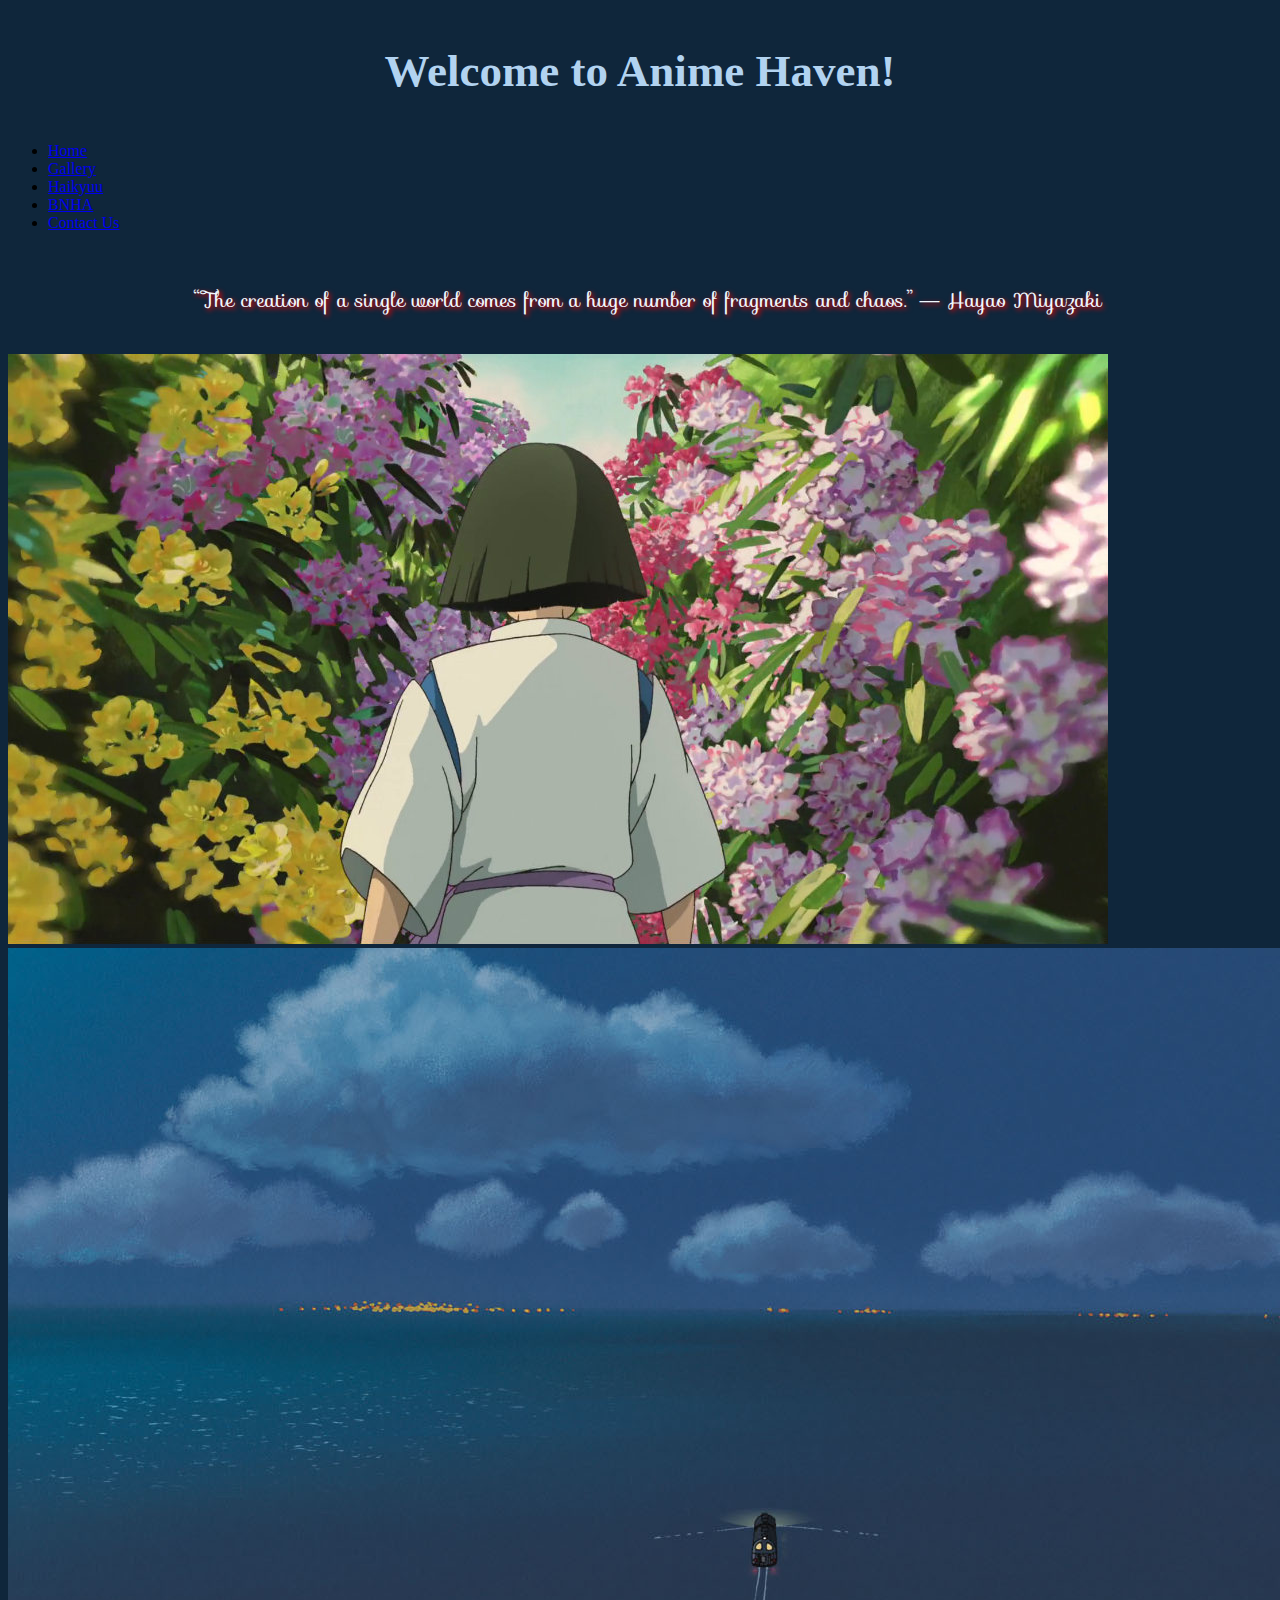
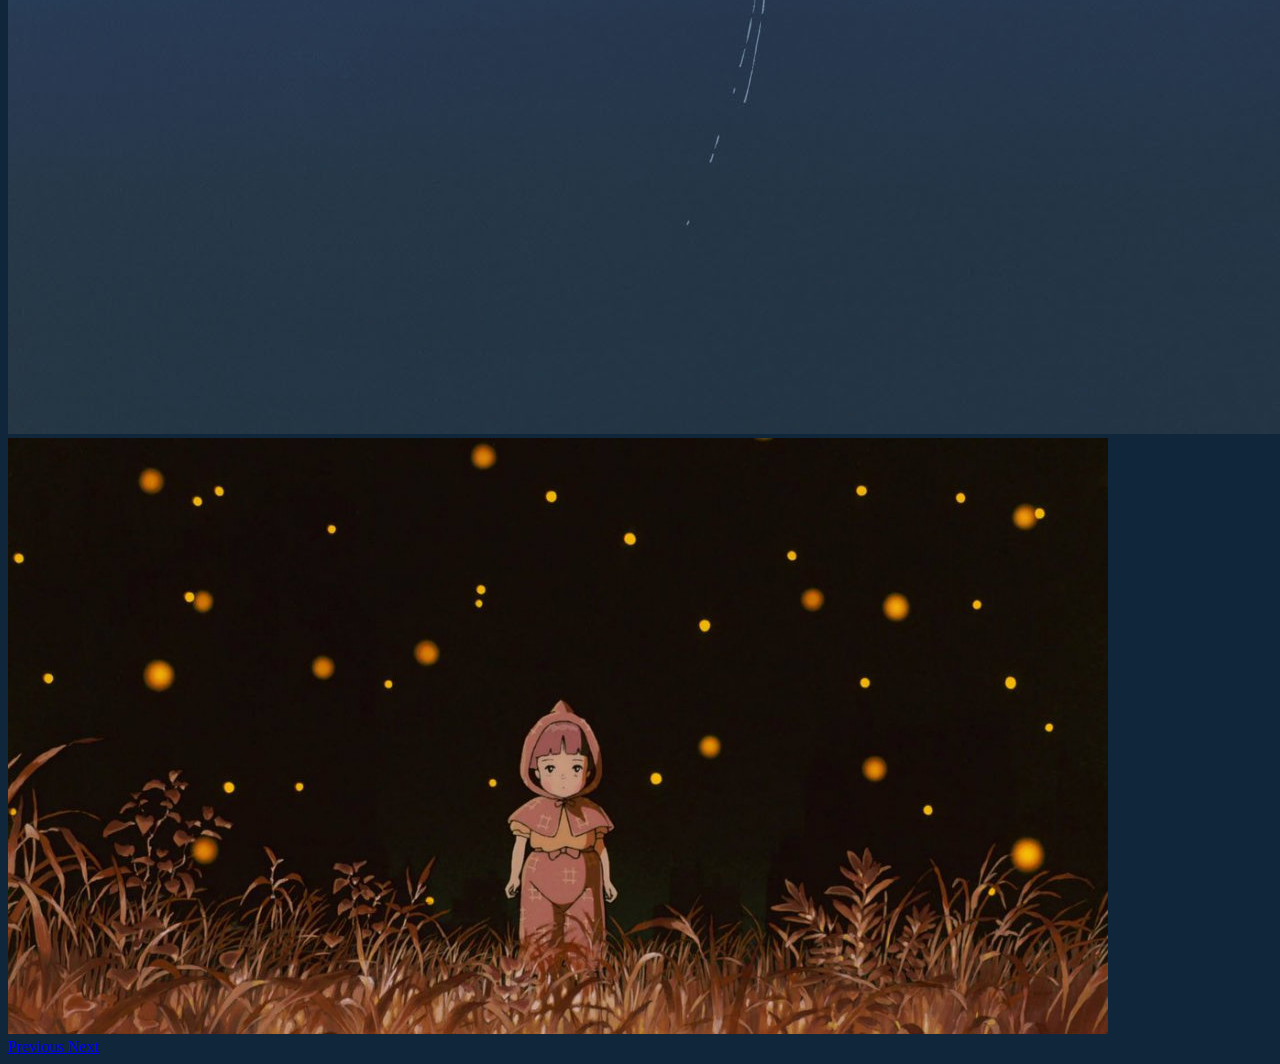
<file: index.html>
<!DOCTYPE html>
<html lang="en">

<head>
    <meta charset="UTF-8">
    <meta name="viewport" content="width=device-width, initial-scale=1.0">
    <title> Home </title>
    <link rel="stylesheet" href="css/style.css">
    <link rel="stylesheet" href="https://cdn.jsdelivr.net/npm/bootstrap@4.5.3/dist/css/bootstrap.min.css" integrity="sha384-TX8t27EcRE3e/ihU7zmQxVncDAy5uIKz4rEkgIXeMed4M0jlfIDPvg6uqKI2xXr2" crossorigin="anonymous">
</head>
<link rel="stylesheet" href="https://fonts.googleapis.com/css?family=Sofia">
<script src="https://code.jquery.com/jquery-3.5.1.slim.min.js" integrity="sha384-DfXdz2htPH0lsSSs5nCTpuj/zy4C+OGpamoFVy38MVBnE+IbbVYUew+OrCXaRkfj" crossorigin="anonymous"></script>
<script src="https://cdn.jsdelivr.net/npm/bootstrap@4.5.3/dist/js/bootstrap.bundle.min.js" integrity="sha384-ho+j7jyWK8fNQe+A12Hb8AhRq26LrZ/JpcUGGOn+Y7RsweNrtN/tE3MoK7ZeZDyx" crossorigin="anonymous"></script>

<body class="bgcolor">

    <center><p class=tstyle> Welcome to Anime Haven! </p></center>

    <nav class="navbar navbar-expand-sm bg-light navbar-light">
        <ul class="navbar-nav">
          <li class="nav-item active">
            <a class="nav-link" href="index.html">Home</a>
          </li>
          <li class="nav-item">
            <a class="nav-link" href="gallery.html">Gallery</a>
          </li>
          <li class="nav-item">
            <a class="nav-link" href="haikyuu.html">Haikyuu</a>
          </li>
          <li class="nav-item">
            <a class="nav-link" href="bnha.html">BNHA</a>
          </li>
          <li class="nav-item">
            <a class="nav-link" href="contact.html">Contact Us</a>
          </li>
        </ul>
      </nav>

    <div class="container">

        <div class="row">

            <div class="col col-12">


                <p class="pstyle">
                  <br>&nbsp;
                  “The creation of a single world comes from a huge number of fragments and chaos.”
                  ― Hayao Miyazaki
                </p>

            </div>

            <div class="col col-12">
              &nbsp;<br>
              <div id="carouselExampleControls" class="carousel slide" data-ride="carousel">
                <div class="carousel-inner">
                  <div class="carousel-item active">
                    <img src="images/beauty.jpg" class="d-block w-100" alt="...">
                  </div>
                  <div class="carousel-item">
                    <img src="images/beauty2.jpg" class="d-block w-100" alt="...">
                  </div>
                  <div class="carousel-item">
                    <img src="images/beauty3.jpg" class="d-block w-100" alt="...">
                  </div>
                </div>
                <a class="carousel-control-prev" href="#carouselExampleControls" role="button" data-slide="prev">
                  <span class="carousel-control-prev-icon" aria-hidden="true"></span>
                  <span class="sr-only">Previous</span>
                </a>
                <a class="carousel-control-next" href="#carouselExampleControls" role="button" data-slide="next">
                  <span class="carousel-control-next-icon" aria-hidden="true"></span>
                  <span class="sr-only">Next</span>
                </a>
              </div>


            </div>

        </div>

    </div>
</body>
</html>
</file>
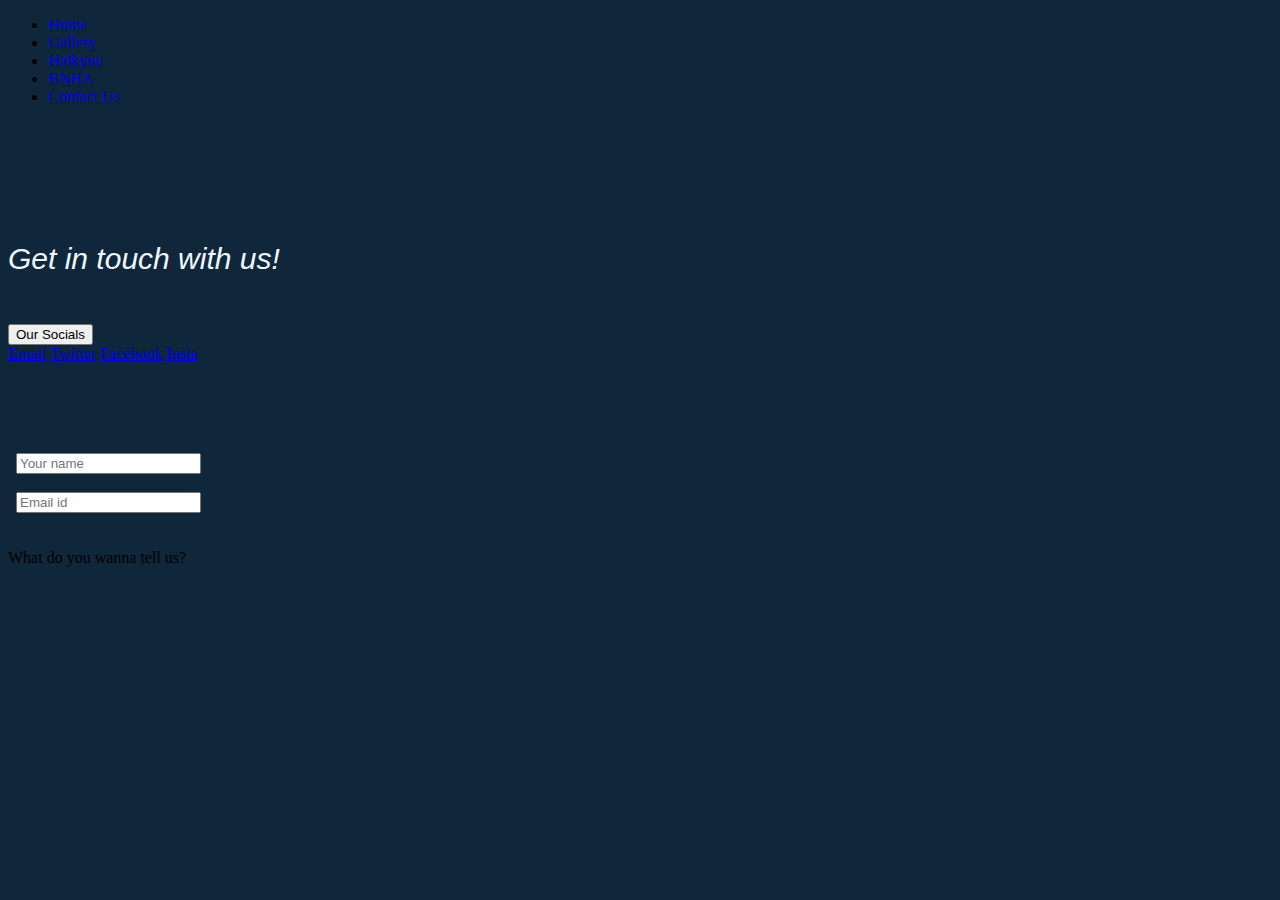
<file: contact.html>
<!DOCTYPE html>
<html lang="en">

<head>
    <meta charset="UTF-8">
    <meta name="viewport" content="width=device-width, initial-scale=1.0">
    <title>Contact Us</title>
    <link rel="stylesheet" href="css/style.css">
    <link rel="stylesheet" href="https://cdn.jsdelivr.net/npm/bootstrap@4.5.3/dist/css/bootstrap.min.css" integrity="sha384-TX8t27EcRE3e/ihU7zmQxVncDAy5uIKz4rEkgIXeMed4M0jlfIDPvg6uqKI2xXr2" crossorigin="anonymous">
    <script src="https://code.jquery.com/jquery-3.5.1.slim.min.js" integrity="sha384-DfXdz2htPH0lsSSs5nCTpuj/zy4C+OGpamoFVy38MVBnE+IbbVYUew+OrCXaRkfj" crossorigin="anonymous"></script>
    <script src="https://cdn.jsdelivr.net/npm/popper.js@1.16.1/dist/umd/popper.min.js" integrity="sha384-9/reFTGAW83EW2RDu2S0VKaIzap3H66lZH81PoYlFhbGU+6BZp6G7niu735Sk7lN" crossorigin="anonymous"></script>
    <script src="https://cdn.jsdelivr.net/npm/bootstrap@4.5.3/dist/js/bootstrap.min.js" integrity="sha384-w1Q4orYjBQndcko6MimVbzY0tgp4pWB4lZ7lr30WKz0vr/aWKhXdBNmNb5D92v7s" crossorigin="anonymous"></script>
</head>

<body class="bgcolor">

    <nav class="navbar navbar-expand-sm bg-light navbar-light">

        <ul class="navbar-nav">
         
          <li class="nav-item active">
               <a class="nav-link" href="index.html">Home</a>
          </li>

           <li class="nav-item">
              <a class="nav-link" href="gallery.html">Gallery</a>
            </li>

           <li class="nav-item">
              <a class="nav-link" href="haikyuu.html">Haikyuu</a>
            </li>

          <li class="nav-item">
              <a class="nav-link" href="bnha.html">BNHA</a>
          </li>

           <li class="nav-item">
             <a class="nav-link" href="contact.html">Contact Us</a>
           </li>

       </ul>

    </nav>

    <div class="container">

    <div class="row">

      <div class="col col-2"></div>

      <div class="col col-4 col-sm-3"> 
          <br>&nbsp;
          <br>&nbsp;
          <br>&nbsp;
          <br>&nbsp;
          <p class="contactstyle">Get in touch with us!</p><br>
        
        <div class="dropdown">
          <button class="btn btn-light dropdown-toggle" type="button" id="dropdownMenuLink" data-toggle="dropdown" aria-haspopup="true" aria-expanded="false">
            Our Socials
          </button>
          <div class="dropdown-menu" aria-labelledby="dropdownLink">
            <a class="dropdown-item" href="#">Email</a>
            <a class="dropdown-item" href="#">Twitter</a>
            <a class="dropdown-item" href="#">Facebook</a>
            <a class="dropdown-item" href="#">Insta</a>
          </div>
        </div>
      </div>

        <div class="col col-4 col-sm-3">
          <table class="table">
            <br>&nbsp;
            <br>&nbsp;
            <br>&nbsp;
            <br>&nbsp;
            <br>&nbsp;

            <tr>
              <input type="text" placeholder="Your name" class="form-control">
            </tr>
            <br>&nbsp;
            <br>&nbsp;

            <tr>
              <input type="text" placeholder="Email id" class="form-control">
            </tr>
            <br>&nbsp;
            <br>&nbsp;

            <tr>
              <div class="card">
                <div class="card-header">
                  What do you wanna tell us?
                </div>
                <div class="card-body">
                  <blockquote class="blockquote mb-0">
                    <p></p>
                    <footer class="blockquote-footer"></footer>
                  </blockquote>
                </div>
              </div>
            </tr>
            <br>&nbsp;
            <br>&nbsp;

          </table>
        </div>
      </div>
    </div>
       <div class="col-2"></div>
      </div>
    </div>
</body>
</html>
</file>
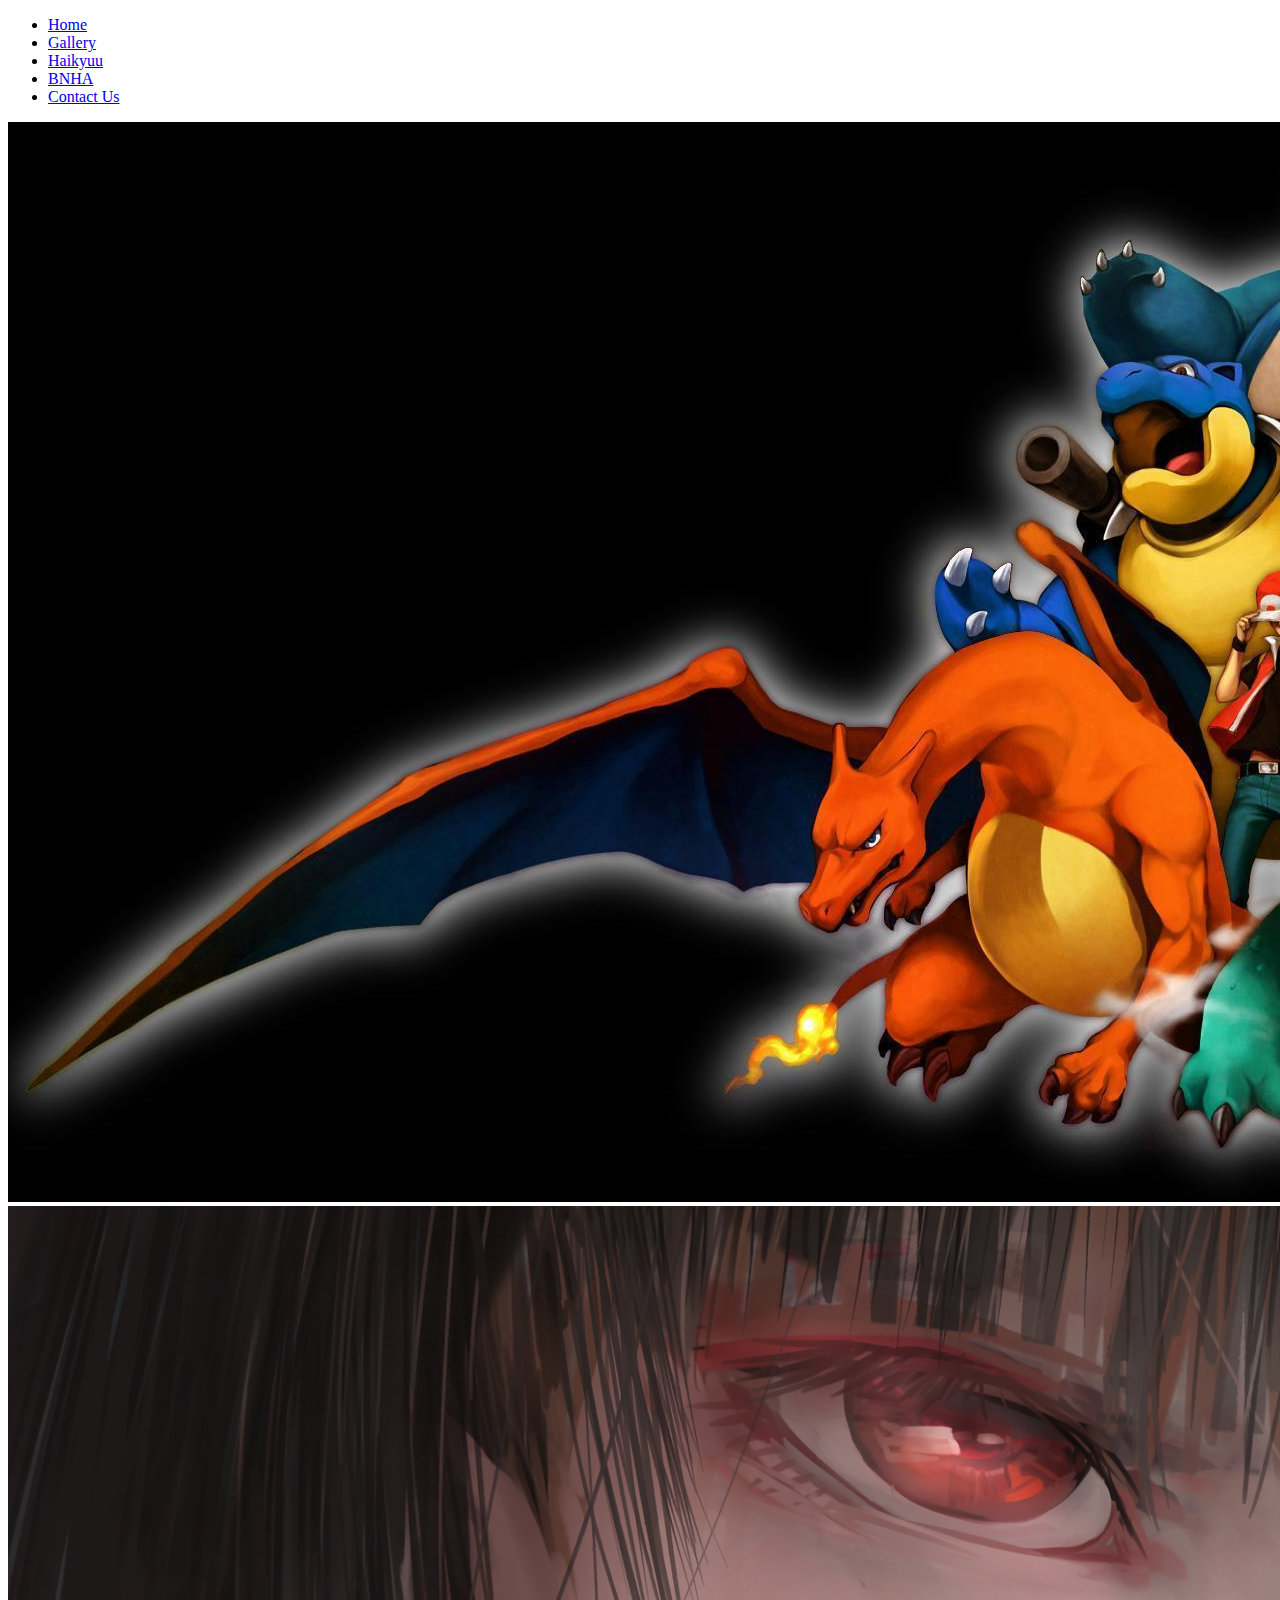
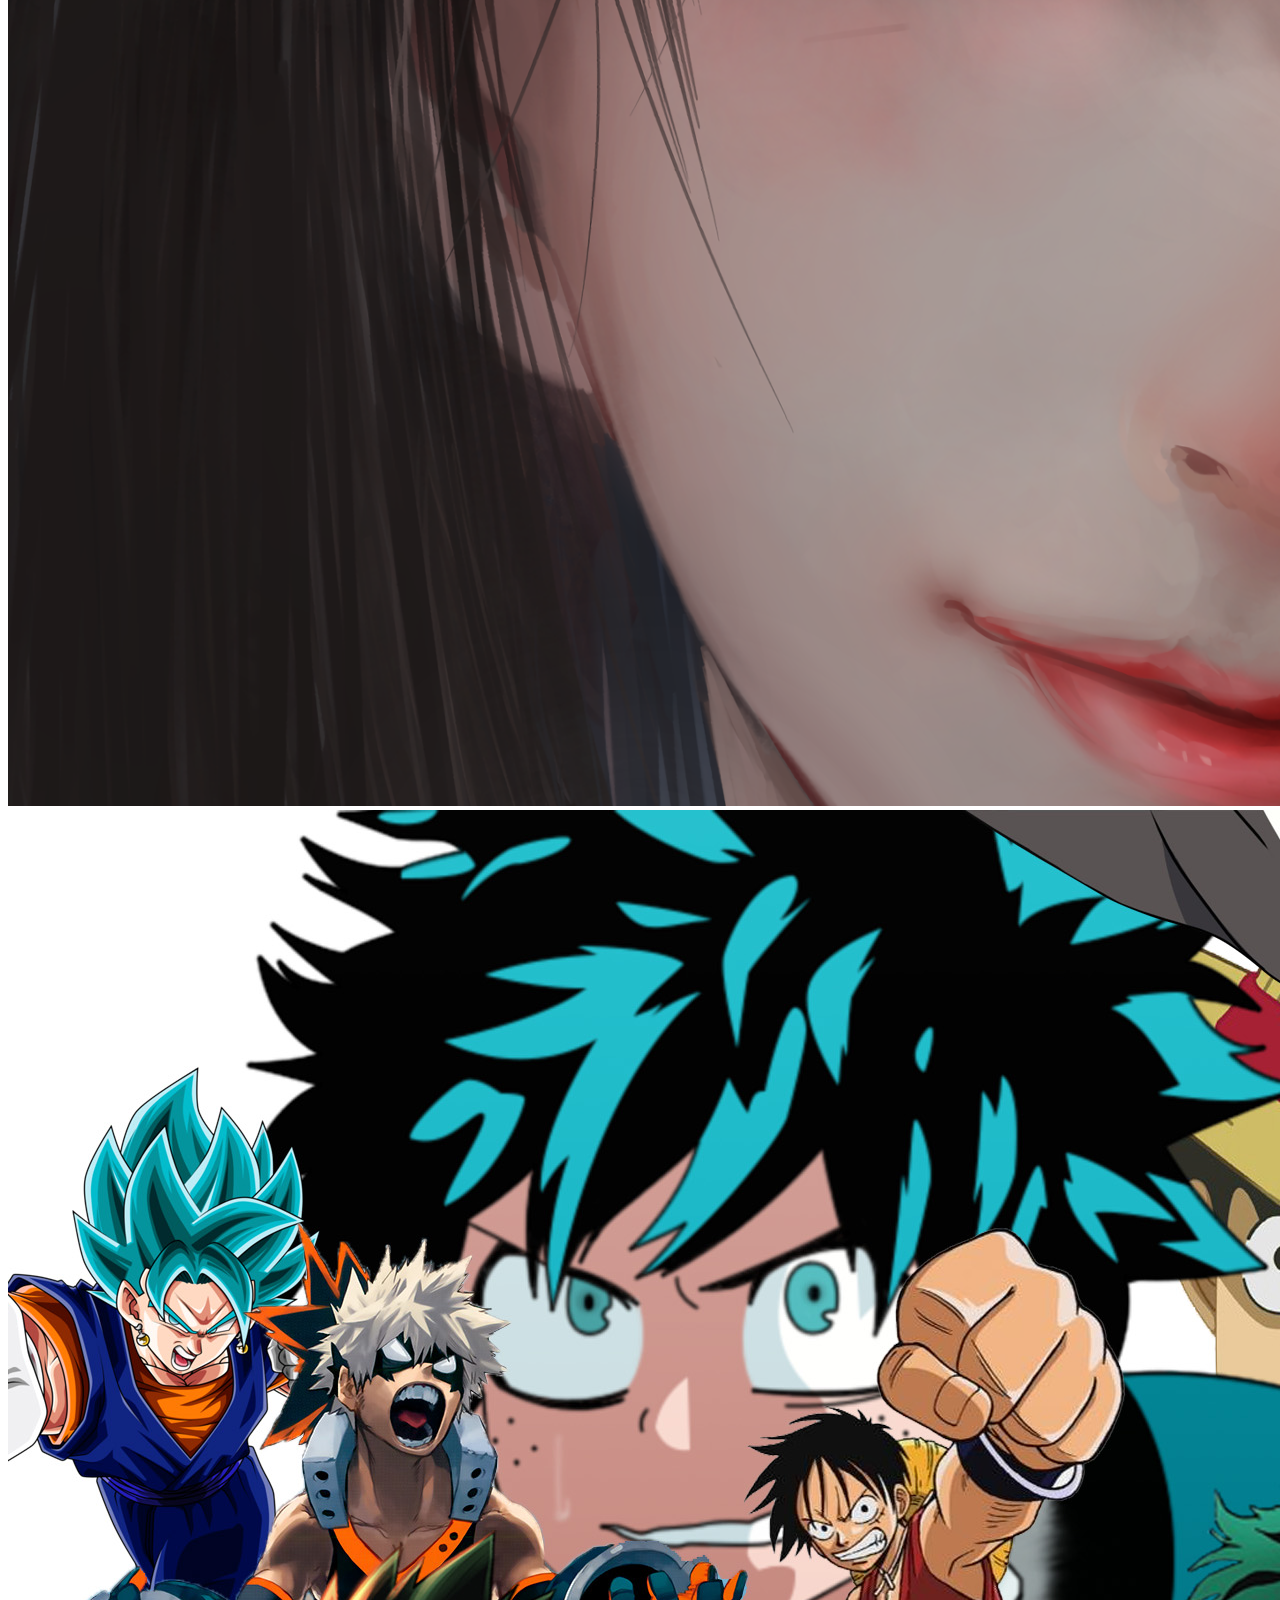
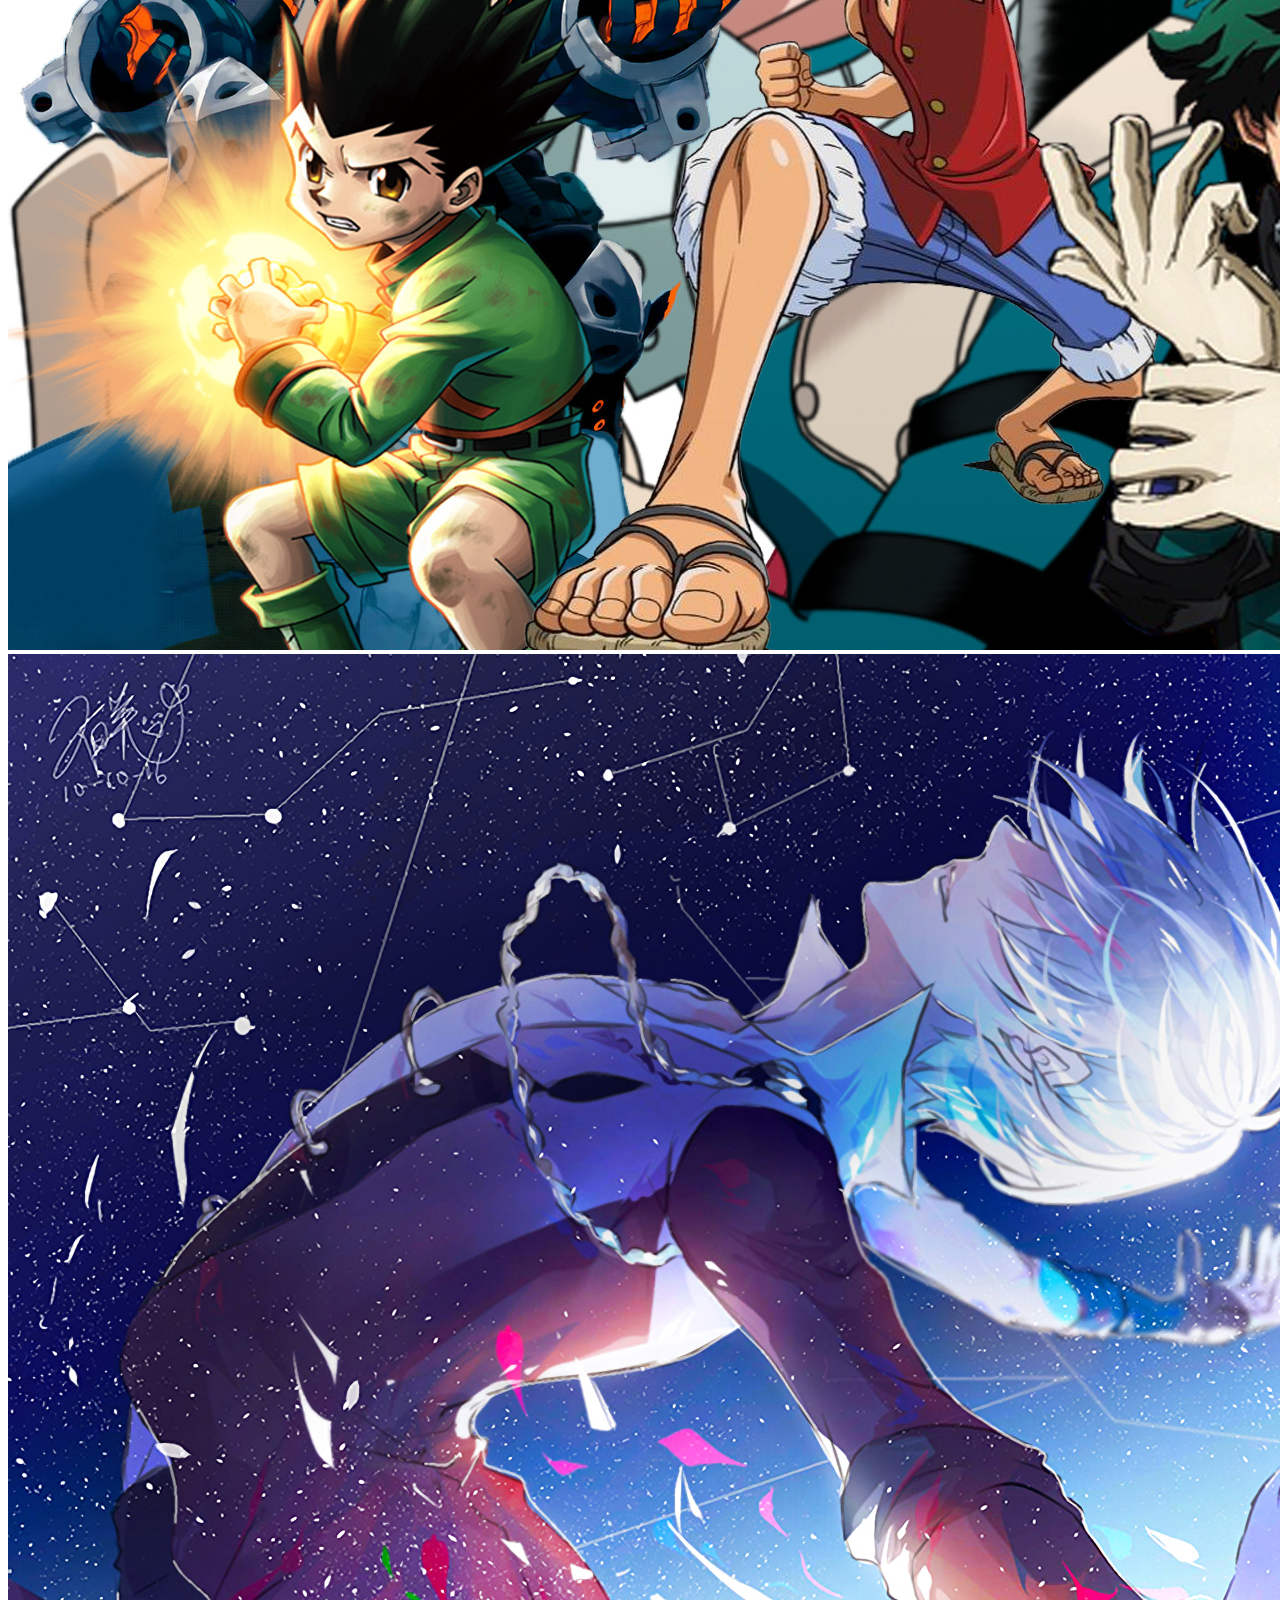
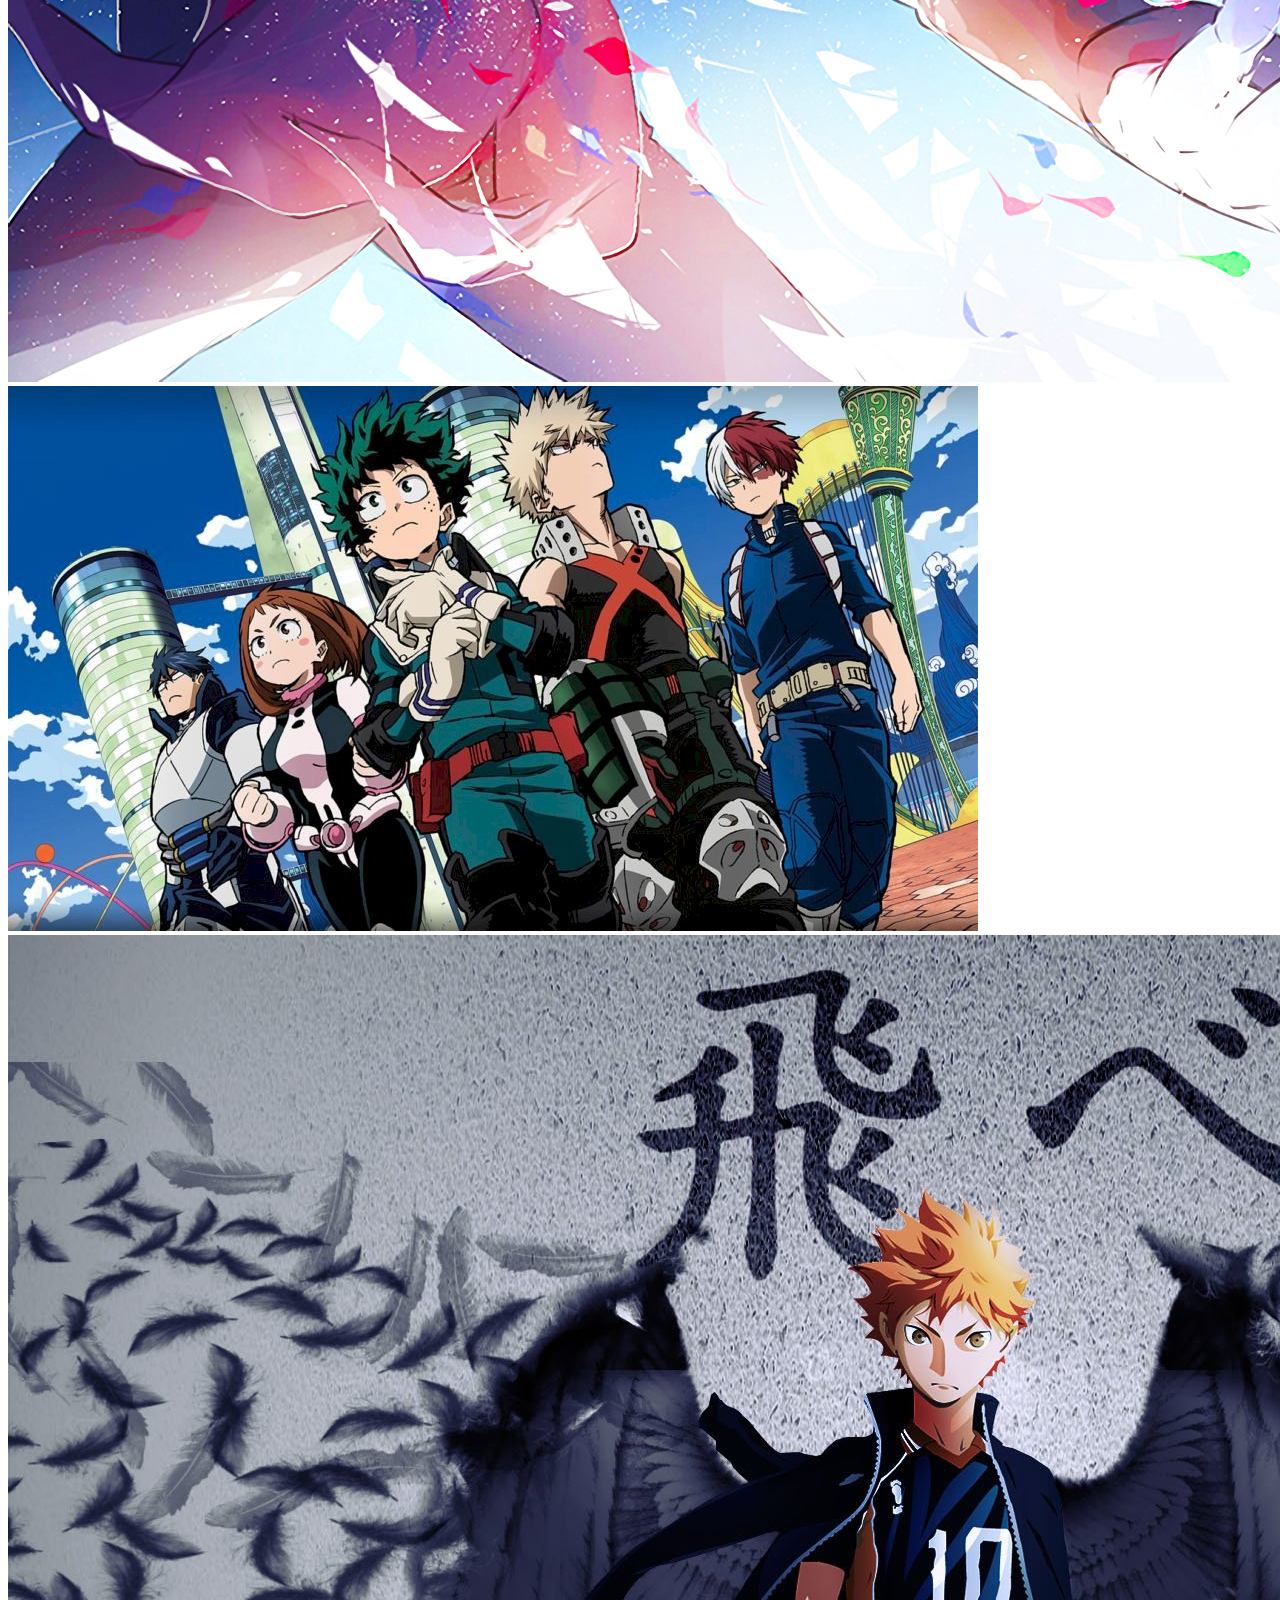
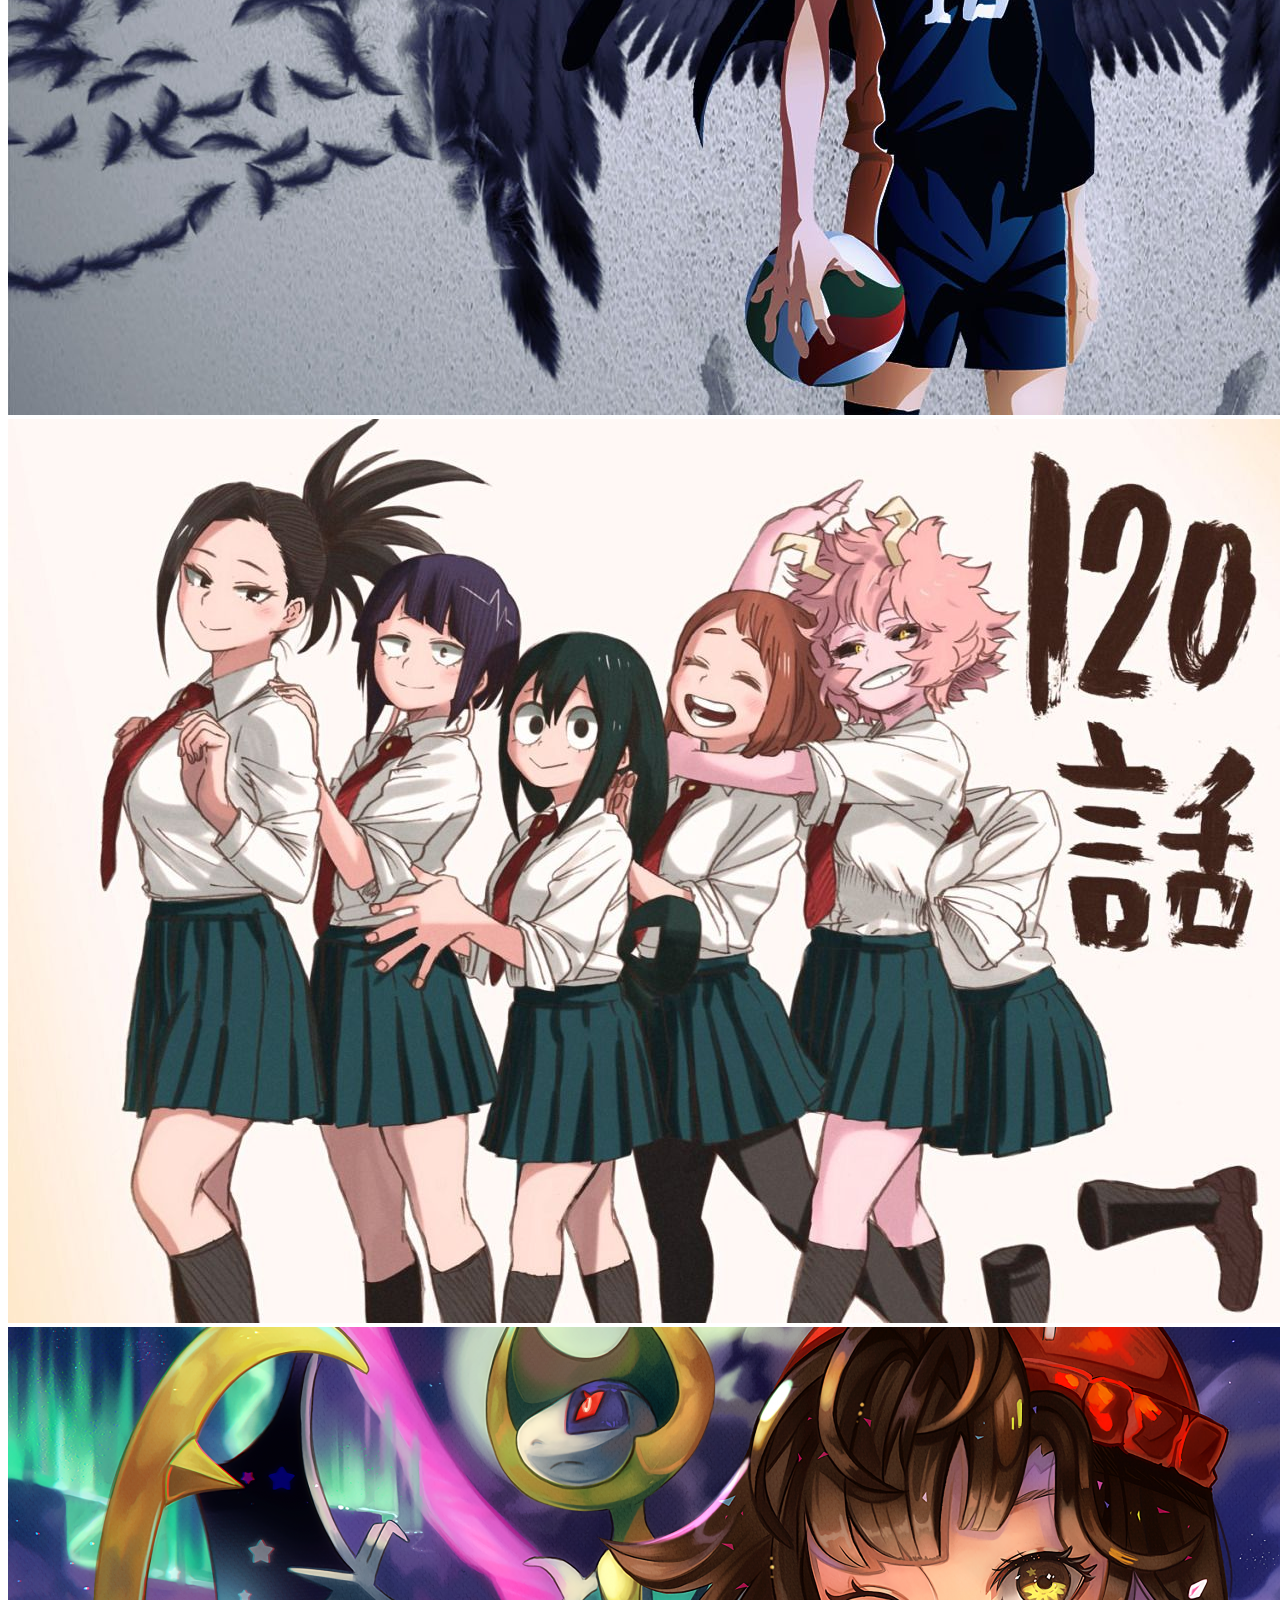
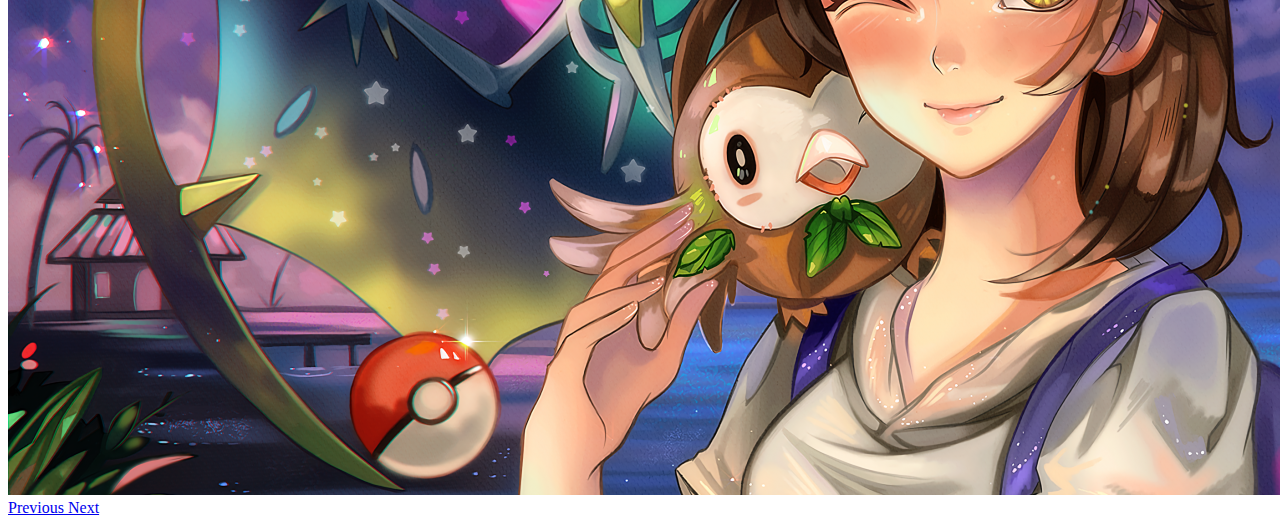
<file: gallery.html>
<!DOCTYPE html>
<html lang="en">
<head>
    <meta charset="UTF-8">
    <meta name="viewport" content="width=device-width, initial-scale=1.0">
    <title>Gallery</title>
    <link rel="stylesheet" href="css/style.css">
    <link rel="stylesheet" href="https://cdn.jsdelivr.net/npm/bootstrap@4.5.3/dist/css/bootstrap.min.css" integrity="sha384-TX8t27EcRE3e/ihU7zmQxVncDAy5uIKz4rEkgIXeMed4M0jlfIDPvg6uqKI2xXr2" crossorigin="anonymous">
</head>

    <script src="https://code.jquery.com/jquery-3.5.1.slim.min.js" integrity="sha384-DfXdz2htPH0lsSSs5nCTpuj/zy4C+OGpamoFVy38MVBnE+IbbVYUew+OrCXaRkfj" crossorigin="anonymous"></script>
    <script src="https://cdn.jsdelivr.net/npm/bootstrap@4.5.3/dist/js/bootstrap.bundle.min.js" integrity="sha384-ho+j7jyWK8fNQe+A12Hb8AhRq26LrZ/JpcUGGOn+Y7RsweNrtN/tE3MoK7ZeZDyx" crossorigin="anonymous"></script>

<body>
  
    <nav class="navbar navbar-expand-sm bg-light navbar-light">
        <ul class="navbar-nav">
          <li class="nav-item active">
            <a class="nav-link" href="index.html">Home</a>
          </li>
          <li class="nav-item">
            <a class="nav-link" href="gallery.html">Gallery</a>
          </li>
          <li class="nav-item">
            <a class="nav-link" href="haikyuu.html">Haikyuu</a>
          </li>
          <li class="nav-item">
            <a class="nav-link" href="bnha.html">BNHA</a>
          </li>
          <li class="nav-item">
            <a class="nav-link" href="contact.html">Contact Us</a>
          </li>
        </ul>
      </nav>   

      <div id="carouselExampleControls" class="carousel slide" data-ride="carousel">
  <div class="carousel-inner">
    <div class="carousel-item active">
      <img src="images/20997.jpg" class="d-block w-100" alt="...">
    </div>
    <div class="carousel-item">
      <img src="images/kkr.png" class="d-block w-100" alt="...">
    </div>
    <div class="carousel-item">
      <img src="images/db6f9om-529322e3-de25-40d4-93c9-390f4361e4a3.jpg" class="d-block w-100" alt="...">
    </div>
    <div class="carousel-item">
      <img src="images/viktor.png" class="d-block w-100" alt="...">
    </div>
    <div class="carousel-item">
        <img src="images/original.jpg" class="d-block w-100" alt="...">
    </div>
    <div class="carousel-item">
        <img src="images/haikyuu2.jpg" class="d-block w-100" alt="...">
    </div>
    <div class="carousel-item">
      <img src="images/bnhagirls.jpg" class="d-block w-100" alt="...">
  </div>
   <div class="carousel-item">
    <img src="images/rowlet-wink-anime.png" class="d-block w-100" alt="...">
  </div>

  </div>
  <a class="carousel-control-prev" href="#carouselExampleControls" role="button" data-slide="prev">
    <span class="carousel-control-prev-icon" aria-hidden="true"></span>
    <span class="sr-only">Previous</span>
  </a>
  <a class="carousel-control-next" href="#carouselExampleControls" role="button" data-slide="next">
    <span class="carousel-control-next-icon" aria-hidden="true"></span>
    <span class="sr-only">Next</span>
  </a>
</div>

</body>
</html>
</file>
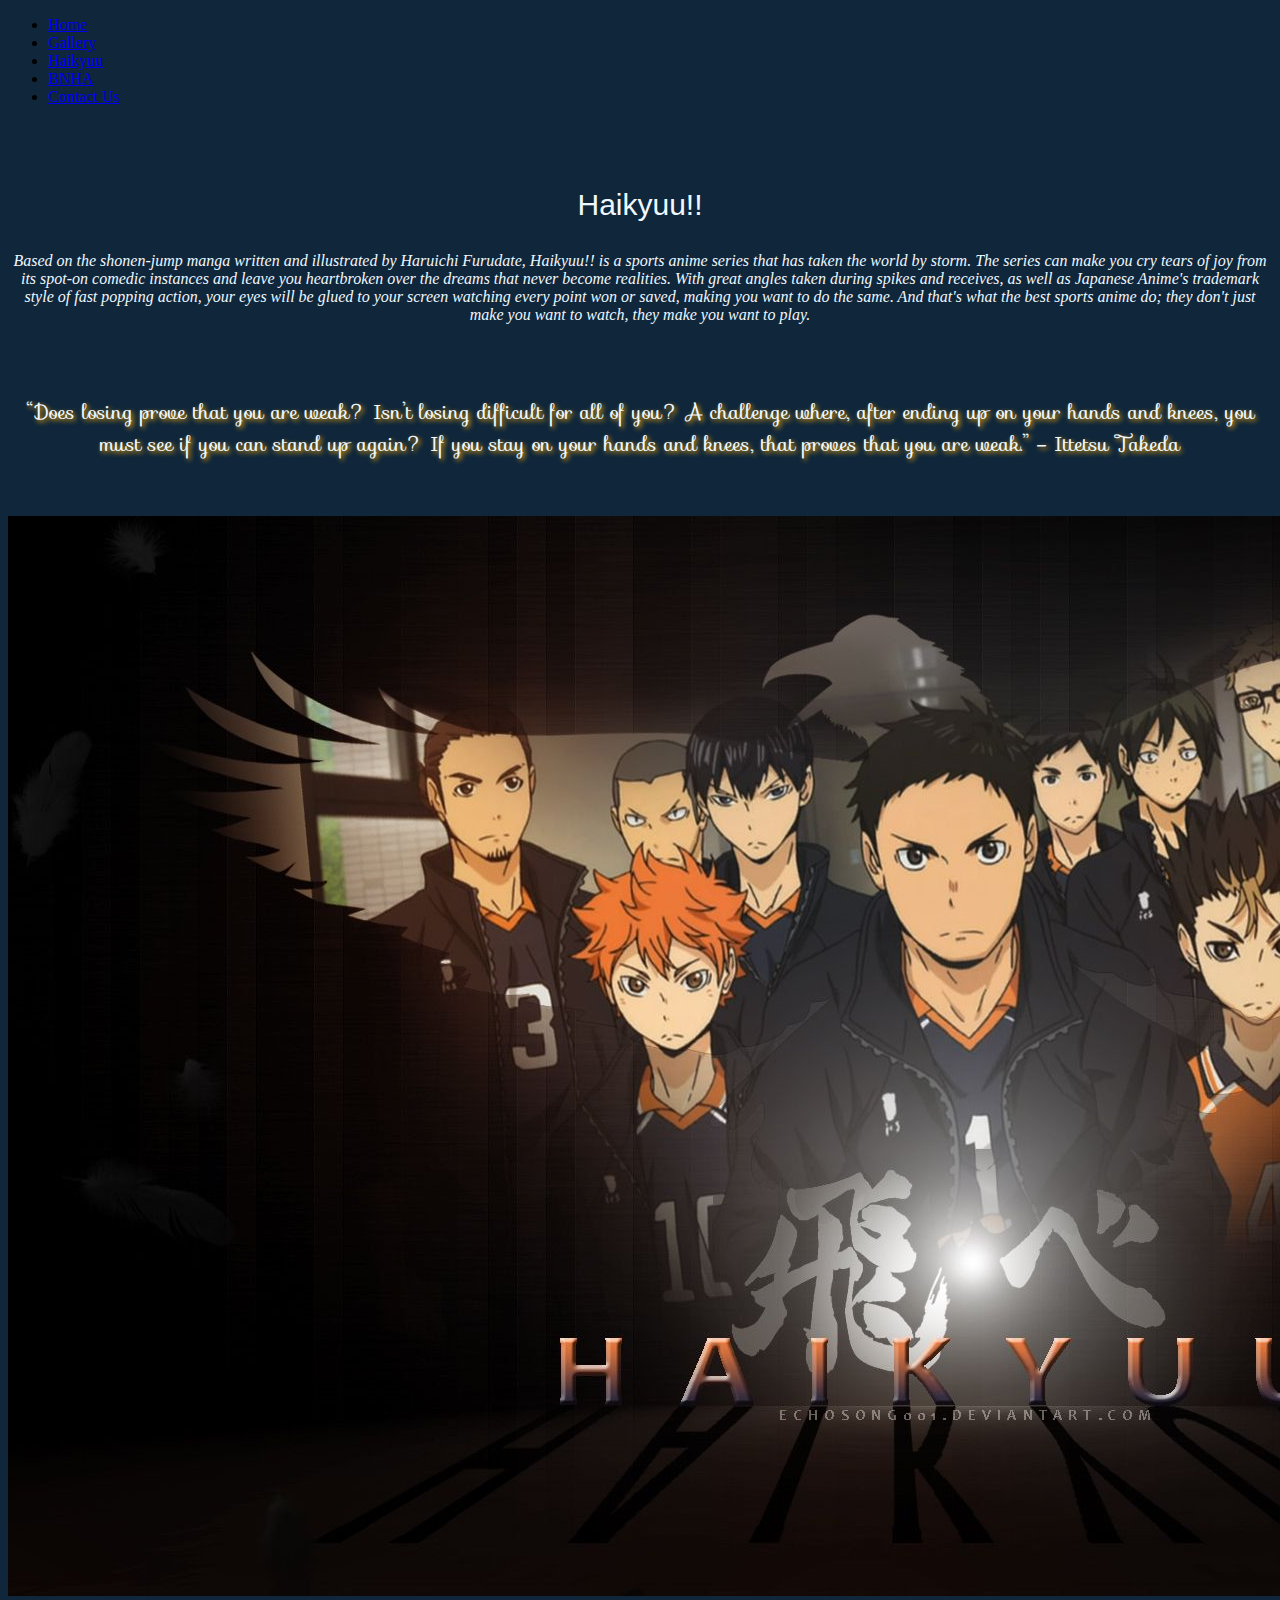
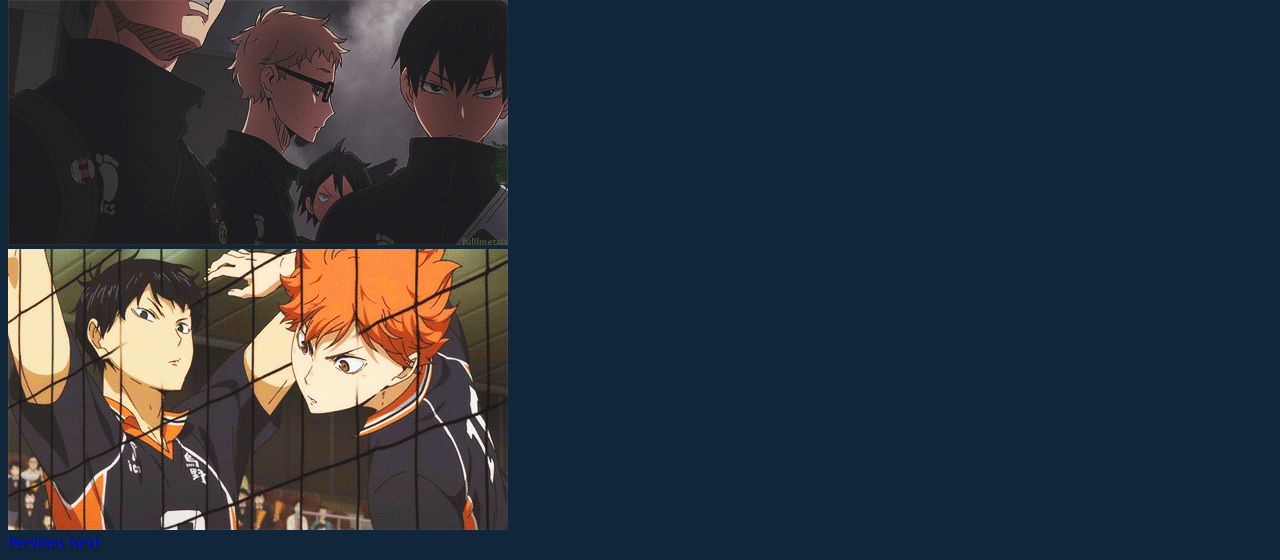
<file: haikyuu.html>
<!DOCTYPE html>
<html lang="en">

<head>
    <meta charset="UTF-8">
    <meta name="viewport" content="width=device-width, initial-scale=1.0">
    <title>Haikyuu</title>
    <link rel="stylesheet" href="css/style.css">
    <link rel="stylesheet" href="https://cdn.jsdelivr.net/npm/bootstrap@4.5.3/dist/css/bootstrap.min.css" integrity="sha384-TX8t27EcRE3e/ihU7zmQxVncDAy5uIKz4rEkgIXeMed4M0jlfIDPvg6uqKI2xXr2" crossorigin="anonymous">
</head>

<link rel="stylesheet" href="https://fonts.googleapis.com/css?family=Sofia">
<script src="https://code.jquery.com/jquery-3.5.1.slim.min.js" integrity="sha384-DfXdz2htPH0lsSSs5nCTpuj/zy4C+OGpamoFVy38MVBnE+IbbVYUew+OrCXaRkfj" crossorigin="anonymous"></script>
<script src="https://cdn.jsdelivr.net/npm/bootstrap@4.5.3/dist/js/bootstrap.bundle.min.js" integrity="sha384-ho+j7jyWK8fNQe+A12Hb8AhRq26LrZ/JpcUGGOn+Y7RsweNrtN/tE3MoK7ZeZDyx" crossorigin="anonymous"></script>

<body class="bgcolor">
  <nav class="navbar navbar-expand-sm bg-light navbar-light">
    <ul class="navbar-nav">
      <li class="nav-item active">
        <a class="nav-link" href="index.html">Home</a>
      </li>
      <li class="nav-item">
        <a class="nav-link" href="gallery.html">Gallery</a>
      </li>
      <li class="nav-item">
        <a class="nav-link" href="haikyuu.html">Haikyuu</a>
      </li>
      <li class="nav-item">
        <a class="nav-link" href="bnha.html">BNHA</a>
      </li>
      <li class="nav-item">
        <a class="nav-link" href="contact.html">Contact Us</a>
      </li>
     </ul>
  </nav> 

  <div class="container">
    
    <div class="row">

      <div class="col">

        <br>&nbsp;
        <p class="titlestyle">Haikyuu!!</p>
        <p class="pstyle2">
          Based on the shonen-jump manga written and illustrated by Haruichi Furudate, Haikyuu!! is a sports anime series that has taken the world by storm.
          The series can make you cry tears of joy from its spot-on comedic instances and leave you heartbroken over the dreams that never become realities.
          With great angles taken during spikes and receives, as well as Japanese Anime's trademark style of fast popping action, your eyes will be glued to your screen watching every point won or saved, making you want to do the same.
           And that's what the best sports anime do; they don't just make you want to watch, they make you want to play.
        </p>
      </div>

    </div>
    <br>&nbsp;
    <p class="quotestyle">“Does losing prove that you are weak? Isn’t losing difficult for all of you? A challenge where, after ending up on your hands and knees, you must see if you can stand up again? If you stay on your hands and knees, that proves that you are weak.” – Ittetsu Takeda</p>
    <br>&nbsp;
    <div id="carouselExampleControls" class="carousel slide" data-ride="carousel">
      <div class="carousel-inner">
        <div class="carousel-item active">
          <img src="images/anime3.jpg" class="d-block w-100" alt="...">
        </div>
        <div class="carousel-item">
          <img src="images/21521091.gif" class="d-block w-100" alt="...">
        </div>
        <div class="carousel-item">
          <img src="images/kh.gif" class="d-block w-100" alt="...">
        </div>
      </div>
      <a class="carousel-control-prev" href="#carouselExampleControls" role="button" data-slide="prev">
        <span class="carousel-control-prev-icon" aria-hidden="true"></span>
        <span class="sr-only">Previous</span>
      </a>
      <a class="carousel-control-next" href="#carouselExampleControls" role="button" data-slide="next">
        <span class="carousel-control-next-icon" aria-hidden="true"></span>
        <span class="sr-only">Next</span>
      </a>
    </div>

  </div>
</body>
</html>
</file>
<file: css/style.css>
.bgcolor
{
    background: rgb(15, 38, 59);
}


.tstyle
{
    color: rgb(178, 211, 240);
    font-size: 45px;
    font-weight: bold;
}


.pstyle
{
    color: aliceblue;
    font-family: "Sofia", sans-serif;
    font-size: 20px;
    text-shadow: 2px 2px 5px red;
    text-align: center;
}


.titlestyle
{
    color: aliceblue;
    font-family: Tahoma, Verdana, sans-serif;
    font-size: 30px;
    text-align: center;
}


.pstyle2
{
    color: aliceblue;
    font-style: italic;
    text-align: center;
}

.quotestyle
{
    color: aliceblue;
    font-family: "Sofia", sans-serif;
    font-size: 20px;
    text-shadow: 2px 2px 5px rgb(255, 174, 0);
    text-align: center;
}

.contactstyle
{
    color: aliceblue;
    font-family: Tahoma, Verdana, sans-serif;
    font-size: 30px;
    font-style: italic;
}
</file>
